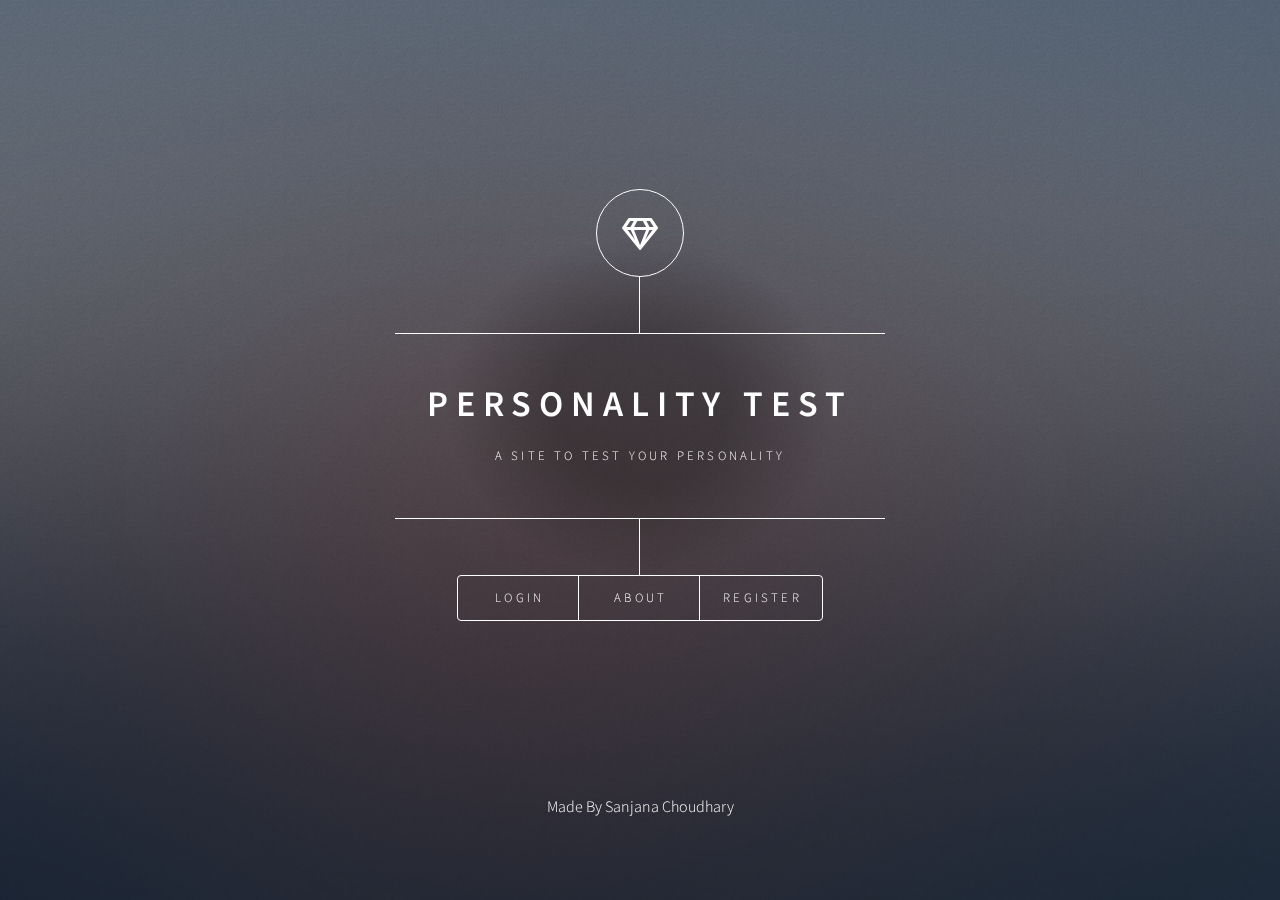
<file: index.html>
<!DOCTYPE HTML>
<html>
	<head>
		<title>True Personality Test</title>
		<meta charset="utf-8" />
		<meta name="viewport" content="width=device-width, initial-scale=1, user-scalable=no" />
		<link rel="stylesheet" href="assets/css/main.css" />
		<script src="script.js"></script>
		<noscript><link rel="stylesheet" href="assets/css/noscript.css" /></noscript>
	</head>
	<body class="is-preload">

		<!-- Wrapper -->
			<div id="wrapper">

				<!-- Header -->
					<header id="header">
						<div class="logo">
							<span class="icon fa-gem"></span>
						</div>
						<div class="content">
							<div class="inner">
								<h1>Personality Test</h1>
								<p>A site to test your personality <br />
								</p>
							</div>
						</div>
						<nav>
							<ul>
								<li><a href="#login">Login</a></li>
								<!--<li><a href="#questionnaire">Question</a></li>-->
								<li><a href="#about">About</a></li>
								<li><a href="#register">Register</a></li>
								<!--<li><a href="#elements">Elements</a></li>-->
							</ul>
						</nav>
					</header>

				<!-- Main -->
					<div id="main">

						<!-- Login Page -->
							<article id="login">
								<h2 class="major">Login</h2>
								<span class="image main"><img src="images/pic01.jpg" alt="" /></span>
								<section id="loginsection">
									<h2>Login</h2>
										<form id="loginForm">
											<label for="username">Username:</label>
											<input type="text" id="username" name="username" required>

											<label for="password">Password:</label>
											<input type="text" id="password" name="password">

											<button type="button" onclick="login()">Login</button>
										</form>
										<div id="loginError" class="error"></div>
									<div id="loginError" class="error"></div>
								</section>
							</article>
                            

                            <!-- ... (other HTML code) ... -->

                                    <article id="questionnaire" >
                                        <section id="questionnaire">
                                        <form method="" action="#" id="question_form" onsubmit="return user_input()">
                                            <fieldset>
                                              <legend id="questionTitle">QUESTION # <span id="questionNumber">1</span> 
                                              </legend>
                                              <p id="questionBody">
                                              <h2 id="questionText">When I make decisions:</h2>
                                              </p>
                                              <div id="optionsContainer">
                                                <!-- Options will be dynamically added here -->
                                              </div>
                                            </fieldset>
                                            <br>
                                            <br>
                                            <input type="submit" id="nextButton" value="Next" disabled />
                                            <!-- Submit fbutton form -->
                                            <input type="submit" id="submitButton" value="Submit" onclick="submitForm()" />
                                          </form>
										  <!-- Logout Button for Questionnaire Section -->
        										<button type="button" id="logoutButton" onclick="logout()">Logout</button>
                                          <!-- Buttons to jump to specific questions -->
                                          <div id="questionNavigation">
                                            <!-- Buttons will be dynamically added here -->
                                          </div>
                                          <footer>
                                            <p class="justify-content: container1"> © 2023 </p>
                                            <p> Sanjana Choudhary </p>
                                          </footer>
                                          <script>
                                            // Initialize question index
                                            var currentQuestion = 1;
                                            // Questions and answers data
                                            var questionsData = [{
                                              question: "When I make decisions:",
                                              options: ["a. I do it quickly and go with the first impressions.", "b. I think about it, consider the options and then decide.", "c. I listen to my feelings and consider how my decisions will affect others.", "d. I take it seriously and always try to make the right decision."]
                                            }, {
                                              question: "The best way for others to show me they care about me is to:",
                                              options: ["a. Do fun things with me.", "b. Give me space to be myself.", "c. Spend time with me doing whatever.", "d. Do what I want to do; not let me down or go back on their word."]
                                            }, {
                                              question: "When I’m with my friends, I like to provide:",
                                              options: ["a. The excitement; the fun; the jokes.", "b. Questions; answers; a logical way of looking at things.", "c. Concern for others; a lot of caring.", "d. The planning; a sense of security; a good standard."]
                                            }, {
                                              question: "I like to:",
                                              options: ["a. Act on a moment’s notice; do risky things.", "b. Provide answers or give thought to people’s questions.", "c. Help maintain a sense of harmony and togetherness.", "d. Be responsible, dependable, and helpful to others."]
                                            }, {
                                              question: "One thing I am really good at is:",
                                              options: ["a. Acting courageously.", "b. Thinking.", "c. Being sensitive.", "d. Organizing."]
                                            }, {
                                              question: "Friends who know me best would say that I am:",
                                              options: ["a. Competitive.", "b. Reserved, thoughtful.", "c. Emotional, friendly.", "d. Neat, prepared."]
                                            }, {
                                              question: "My basic approach to life is:",
                                              options: ["a. To take one day at a time and have fun.", "b. To figure out what life is all about.", "c. To help others and be happy and succeed.", "d. To plan for the future and make it as good as possible."]
                                            }, {
                                              question: "When I am feeling discouraged or “down in the dumps”:",
                                              options: ["a. I often become rude, mad, or sometimes even mean.", "b. I withdraw, don’t talk very much, and try to think my way out of the problem.", "c. I feel emotional, am sad, and usually like to talk it over with someone close to me.", "d. I try to figure out what’s causing the problem and fix it."]
                                            }, {
                                              question: "I feel good about myself when:",
                                              options: ["a. I can do things that are difficult.", "b. I can solve problems or figure things out.", "c. I can help other people.", "d. I am appreciated or rewarded for things I do."]
                                            }, {
                                              question: "Teachers at school who saw me when I wasn’t on my best behavior might describe me as:",
                                              options: ["a. Rowdy or a little wild.", "b. Arrogant.", "c. Talkative.", "d. Someone who wants things my way; dominant; worrying."]
                                            }, {
                                              question: "Teachers at school (who like me and in whose class I do pretty well) would probably describe me as:",
                                              options: ["a. Charming, a natural leader, clever, someone who is fun to have around.", "b. Thoughtful, someone who has good answers, someone who likes to figure out problems.", "c. Nice, friendly, someone who gets along with other students and is helpful to the teacher and others.", "d. Neat, organized, prepared, someone who does assignments and is a good student."]
                                            }, ];
                                            // Dynamically create options for the first question
                                            createOptions();
                                            // Function to create options dynamically
                                            function createOptions() {
                                              var optionsContainer = document.getElementById("optionsContainer");
                                              optionsContainer.innerHTML = ""; // Clear existing options
                                              var options = questionsData[currentQuestion - 1].options;
                                              options.forEach(function(option, index) {
                                                var optionElement = document.createElement("p");
                                                optionElement.innerHTML = `
                                                          
                                                                      <label class="questionFormat" for="question${currentQuestion + String.fromCharCode(97 + index)}">${option}</label>
                                                                      <select id="question${currentQuestion + String.fromCharCode(97 + index)}" class="question" onchange="updateOptions(this.id)">
                                                                          <option value="0"></option>
                                                                          <option value="1">1</option>
                                                                          <option value="2">2</option>
                                                                          <option value="3">3</option>
                                                                          <option value="4">4</option>
                                                                      </select>
                                                      `;
                                                optionsContainer.appendChild(optionElement);
                                              });
                                              // Update the "Next" button to be initially disabled
                                              var nextButton = document.getElementById('nextButton');
                                              nextButton.disabled = true;
                                              // Show/Hide buttons based on question number
                                              if (currentQuestion < questionsData.length) {
                                                nextButton.style.display = 'block';
                                                document.getElementById('submitButton').style.display = 'none';
                                              } else {
                                                nextButton.style.display = 'none';
                                                document.getElementById('submitButton').style.display = 'block';
                                              }
                                              updateQuestionTitle();
                                            }
                                            // Function to update question title dynamically
                                            function updateQuestionTitle() {
                                              document.getElementById("questionNumber").textContent = currentQuestion;
                                              document.getElementById("questionText").textContent = questionsData[currentQuestion - 1].question;
                                            }
                                            // Function to jump to a specific question
                                            function jumpToQuestion(questionNumber) {
                                              currentQuestion = questionNumber;
                                              createOptions();
                                            }
                                            // Function to update options based on user selection
                                            function updateOptions(changedSelect) {
                                              var selectedValue = changedSelect.value;
                                              // enable the options in all select buttons
                                              var allOptions = document.querySelectorAll('.question option');
                                              allOptions.forEach(function(option) {
                                                option.disabled = false;
                                              });
                                              // disable the option already selected
                                              var allSelects = document.getElementsByClassName("question");
                                              selectedNumbers = [];
                                              for (var i = 0; i < allSelects.length; i++) {
                                                if (allSelects[i] !== changedSelect) {
                                                  var selectedOption = allSelects[i].value;
                                                  selectedNumbers.push(selectedOption);
                                                }
                                              }
                                              for (var i = 0; i < allSelects.length; i++) {
                                                if (allSelects[i] !== changedSelect) {
                                                  var options = allSelects[i].options;
                                                  for (var j = 0; j < options.length; j++) {
                                                    if (selectedNumbers.includes(options[j].value)) {
                                                      options[j].disabled = true;
                                                    }
                                                  }
                                                }
                                              }
                                              checkOptions();
                                            }
                                            // Dynamically create buttons for question navigation
                                            createQuestionNavigationButtons();
                                            // Function to create question navigation buttons dynamically
                                            function createQuestionNavigationButtons() {
                                              var questionNavigation = document.getElementById("questionNavigation");
                                              questionNavigation.innerHTML = ""; // Clear existing buttons
                                              for (var i = 1; i <= questionsData.length; i++) {
                                                var button = document.createElement("button");
                                                button.textContent = "Question " + i;
                                                button.onclick = function() {
                                                  jumpToQuestion(parseInt(this.textContent.split(" ")[1]));
                                                };
                                                questionNavigation.appendChild(button);
                                              }
                                            }
                                            // Function to check options and enable/disable the Next button
                                            function checkOptions() {
                                              answers = checkVal();
                                              total = answers.reduce((sum, val) => sum + val, 0);
                                              var nextButton = document.getElementById('nextButton');
                                              if (total === 10 && allOptionsSelected()) {
                                                nextButton.disabled = false;
                                              } else {
                                                nextButton.disabled = true;
                                              }
                                            }
                                            // Function to check if all options for the current question are selected
                                            function allOptionsSelected() {
                                              var allSelects = document.getElementsByClassName("question");
                                              for (var i = 0; i < allSelects.length; i++) {
                                                if (allSelects[i].value === "0") {
                                                  return false;
                                                }
                                              }
                                              return true;
                                            }
                                            // Function to extract selected values from options
                                            function checkVal() {
                                              var answers = [];
                                              for (var i = 0; i < questionsData[currentQuestion - 1].options.length; i++) {
                                                var optionId = "question" + currentQuestion + String.fromCharCode(97 + i);
                                                var option = document.getElementById(optionId);
                                                answers.push(parseInt(option.value, 10));
                                              }
                                              return answers;
                                            }
                                            // Function to handle form submission
                                            function user_input() {
                                                  // Retrieve existing values from session storage
                                                  var my_dict = JSON.parse(sessionStorage.getItem('my_dict')) || {};
                                      
                                                  // Retrieve and store the answers for the current question
                                                  var answers = checkVal();
                                                  var questionKey = 'Q' + currentQuestion;
                                                  my_dict[questionKey] = answers;
                                                  sessionStorage.setItem('my_dict', JSON.stringify(my_dict));
                                      
                                                  // Check if it's the last question
                                                  if (currentQuestion < questionsData.length) {
                                                    currentQuestion++;
                                                    createOptions();
                                                  } else {
                                                    // Handle completion of all questions
                                                    console.log('All questions completed!');
                                                    // You can redirect to a final page or perform any other actions here
                                                  }
                                      
                                                  // Prevent form submission
                                                  return false;
                                      }
                                      
                                            // Function to handle form submission and display results
                                            function submitForm() {
                                        // Check if all questions are answered
                                        for (var i = 1; i <= questionsData.length; i++) {
                                          if (!areAllOptionsAnswered(i)) {
                                            alert('Please answer all questions before submitting.');
                                            return false;
                                          }
                                        }
                                      
                                        // Retrieve values from session storage (change from localStorage to sessionStorage)
                                        var my_dict = JSON.parse(sessionStorage.getItem('my_dict'));
                                      
                                        // Display results
                                        displayResults();
                                      
                                        // Prevent the default form submission
                                        return false;
                                      }
                                      
                                            // Function to check if all options for a specific question are selected
                                            function areAllOptionsAnswered(questionNumber) {
                                              var allSelects = document.querySelectorAll(`#optionsContainer select[id^="question${questionNumber}"]`);
                                              for (var i = 0; i < allSelects.length; i++) {
                                                if (allSelects[i].value === "0") {
                                                  return false;
                                                }
                                              }
                                              return true;
                                            }
                                            function displayResults() {
                                              console.log('Displaying results:', my_dict);
                                        // Retrieve values from session storage
                                        var my_dict = JSON.parse(sessionStorage.getItem('my_dict'));
                                      
                                        // You can use the retrieved data to display results or perform any other actions
                                        console.log('Results:', my_dict);
                                      
                                        // For example, you can redirect to a results page
                                        window.location.href = 'result_1.html';
                                      }
                                      
                             </script>
                           </section>
                           </article>
                            
                            
						<!-- About -->
							<article id="about">
								<h2 class="major">About</h2>
								<span class="image main"><img src="images/pic03.jpg" alt="" /></span>
								<p>Welcome to our website! This is a simple login and questionnaire application built with HTML, CSS, and JavaScript.</p>

										<h2>Features</h2>
										<ul>
											<li>Secure authentication with a randomly generated password</li>
											<li>User-friendly interface for login and questionnaire submission</li>
											<li>Error handling for unsuccessful login attempts</li>
                      <li>The question are shown in correct manner.</li>
										</ul>

										<h2>How it Works</h2>
										<p>
											Users can log in using a username and a randomly generated password. After a successful login, they can access a questionnaire form. If the login is unsuccessful, a meaningful error message is displayed.
										</p>
							</article>

						<!-- Contact -->
							<article id="register">
								<div class="container">
									<h2>Register</h2>
									<form id="registerForm">
										<label for="registerUsername">Username:</label>
										<input type="text" id="registerUsername" name="registerUsername" required>
							
										<label for="registerPassword">Password:</label>
										<input type="password" id="registerPassword" name="registerPassword" readonly>
										<button type="button" onclick="generateRandomPassword('registerPassword')">Generate Password</button>
							
										<button type="button" onclick="register()">Register</button>
									</form>
									<div id="registerError" class="error"></div>
							</article>

						
								</section>

							</article>

					</div>

				<!-- Footer -->
					<footer id="footer">
						<p >Made By Sanjana Choudhary</p>
					</footer>

			</div>

		<!-- BG -->
			<div id="bg"></div>

		<!-- Scripts -->
			<script src="assets/js/jquery.min.js"></script>
			<script src="assets/js/browser.min.js"></script>
			<script src="assets/js/breakpoints.min.js"></script>
			<script src="assets/js/util.js"></script>
			<script src="assets/js/main.js"></script>

	</body>
</html>
</file>
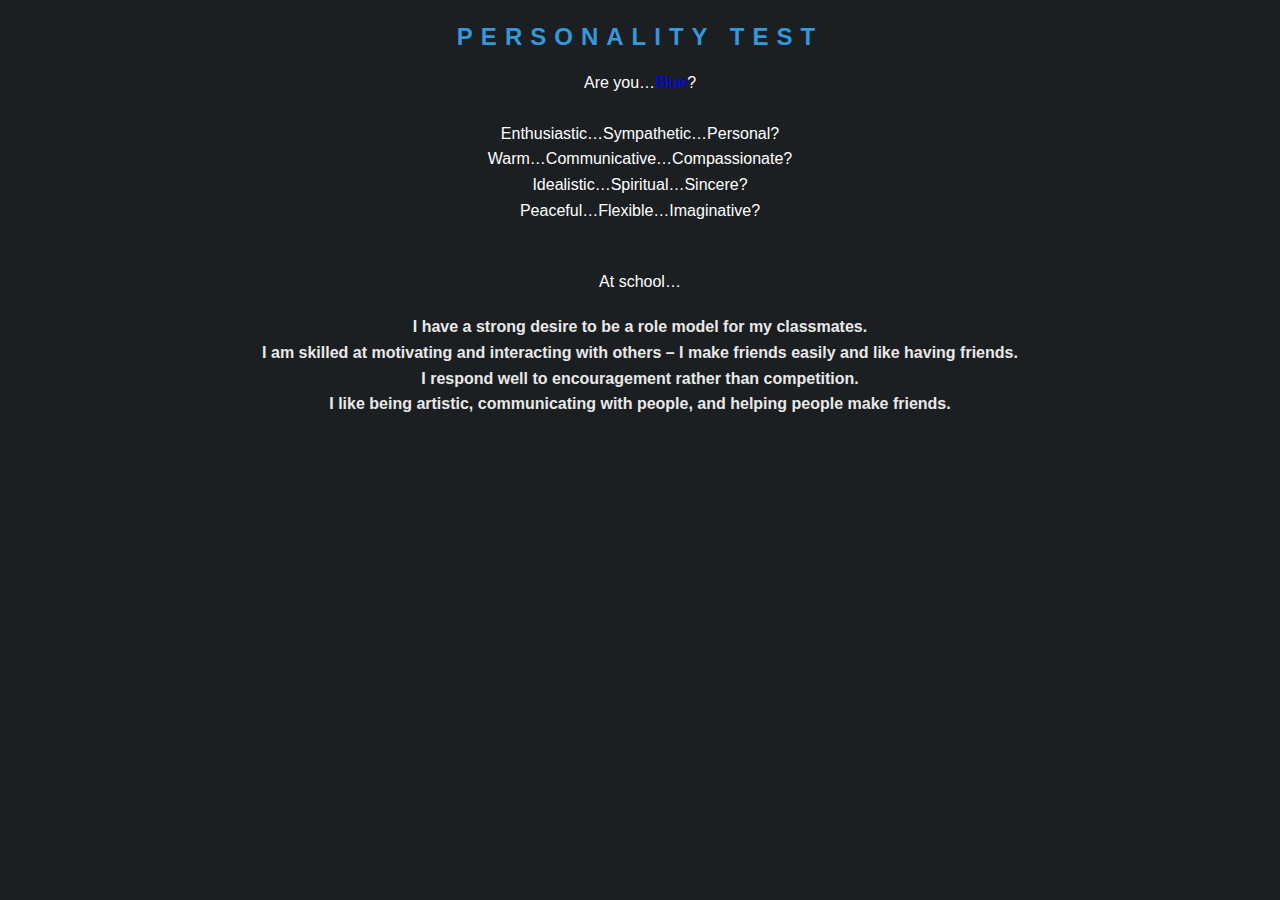
<file: Blue.html>
<!DOCTYPE html>
<html lang="en">
<head>
    <meta charset="UTF-8">
    <meta name="viewport" content="width=device-width, initial-scale=1, user-scalable=no" />
		<link rel="stylesheet" href="assets/css/main.css" />
		<noscript><link rel="stylesheet" href="assets/css/noscript.css" /></noscript>
    <title>Personality Test</title>
    <style>
        body {
            font-family: Arial, sans-serif;
            line-height: 1.6;
            margin: 20px;
            text-align: center; /* Center-align text */
        }

        h2 {
            color: #3498db;
        }

        p {
            margin-bottom: 20px;
        }

        .question {
            font-weight: bold;
            color: #e9e9e9;
        }
        /* Style for making text blue */
        .blue-text {
            color: blue;
        
        }
    </style>
</head>
<body>
    

    
    <h2>Personality Test</h2>

    <p>Are you…<span class="blue-text">Blue</span>?<br> <br>Enthusiastic…Sympathetic…Personal?<br> Warm…Communicative…Compassionate?<br> Idealistic…Spiritual…Sincere?<br> Peaceful…Flexible…Imaginative?<br><br></p>

    <p>At school…</p>

    <div class="question">I have a strong desire to be a role model for my classmates.</div>
    <div class="question">I am skilled at motivating and interacting with others – I make friends easily and like having friends.</div>
    <div class="question">I respond well to encouragement rather than competition.</div>
    <div class="question">I like being artistic, communicating with people, and helping people make friends.</div>


</body>
</html>
</file>
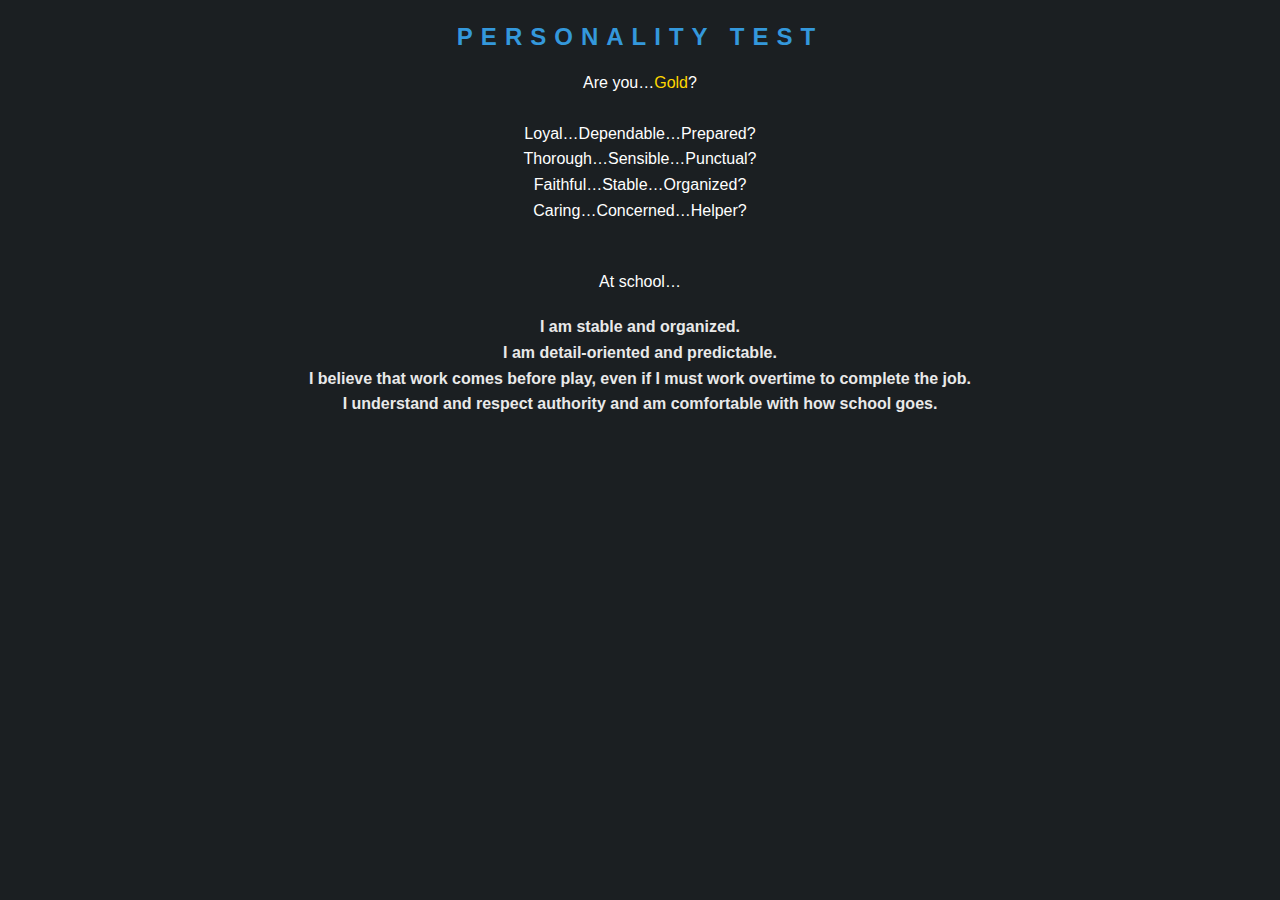
<file: Gold.html>
<!DOCTYPE html>
<html lang="en">
<head>
    <meta charset="UTF-8">
    <meta name="viewport" content="width=device-width, initial-scale=1, user-scalable=no" />
	<link rel="stylesheet" href="assets/css/main.css" />
	<noscript><link rel="stylesheet" href="assets/css/noscript.css" /></noscript>
    <title>Personality Test</title>
    <style>
        body {
            font-family: Arial, sans-serif;
            line-height: 1.6;
            margin: 20px;
            text-align: center; /* Center-align text */
           
            color: #fff; /* Set text color to white */
        }

        h2 {
            color: #3498db;
        }

        p {
            margin-bottom: 20px;
        }

        .question {
            font-weight: bold;
            color: #e9e9e9;
        }

        /* Style for making text blue */
        .gold-text {
            color: gold;
        }
    </style>
</head>
<body>
    
    <h2>Personality Test</h2>

    <p>Are you…<span class="gold-text">Gold</span>?<br> <br>Loyal…Dependable…Prepared?<br> Thorough…Sensible…Punctual?<br> Faithful…Stable…Organized?<br> Caring…Concerned…Helper?<br><br></p>

    <p>At school…</p>

    <div class="question">I am stable and organized.</div>
    <div class="question">I am detail-oriented and predictable.</div>
    <div class="question">I believe that work comes before play, even if I must work overtime to complete the job.</div>
    <div class="question">I understand and respect authority and am comfortable with how school goes.</div>

</body>
</html>
</file>
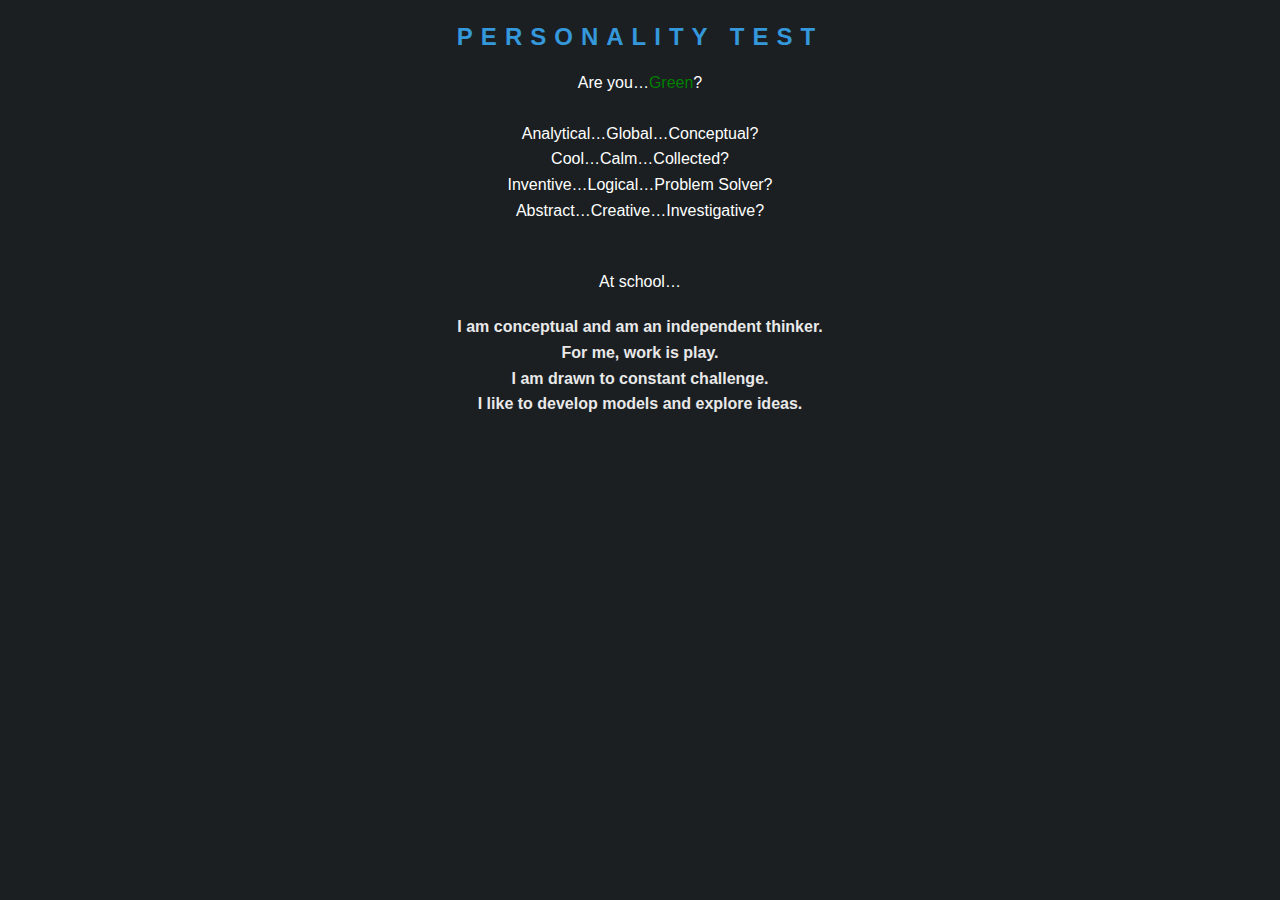
<file: Green.html>
<!DOCTYPE html>
<html lang="en">
<head>
    <meta charset="UTF-8">
    <meta name="viewport" content="width=device-width, initial-scale=1, user-scalable=no" />
	<link rel="stylesheet" href="assets/css/main.css" />
	<noscript><link rel="stylesheet" href="assets/css/noscript.css" /></noscript>
    <title>Personality Test</title>
    <style>
        body {
            font-family: Arial, sans-serif;
            line-height: 1.6;
            margin: 20px;
            text-align: center; /* Center-align text */
            color: #fff; /* Set text color to white */
        }

        h2 {
            color: #3498db;
        }

        p {
            margin-bottom: 20px;
        }

        .question {
            font-weight: bold;
            color: #e9e9e9;
        }

        /* Style for making text blue */
        .green-text {
            color: green;
        }
    </style>
</head>
<body>
    
    <h2>Personality Test</h2>

    <p>Are you…<span class="green-text">Green</span>?<br> <br>Analytical…Global…Conceptual?<br> Cool…Calm…Collected?<br> Inventive…Logical…Problem Solver?<br> Abstract…Creative…Investigative?<br><br></p>

    <p>At school…</p>

    <div class="question">I am conceptual and am an independent thinker.</div>
    <div class="question">For me, work is play.</div>
    <div class="question">I am drawn to constant challenge.</div>
    <div class="question">I like to develop models and explore ideas.</div>

</body>
</html>
</file>
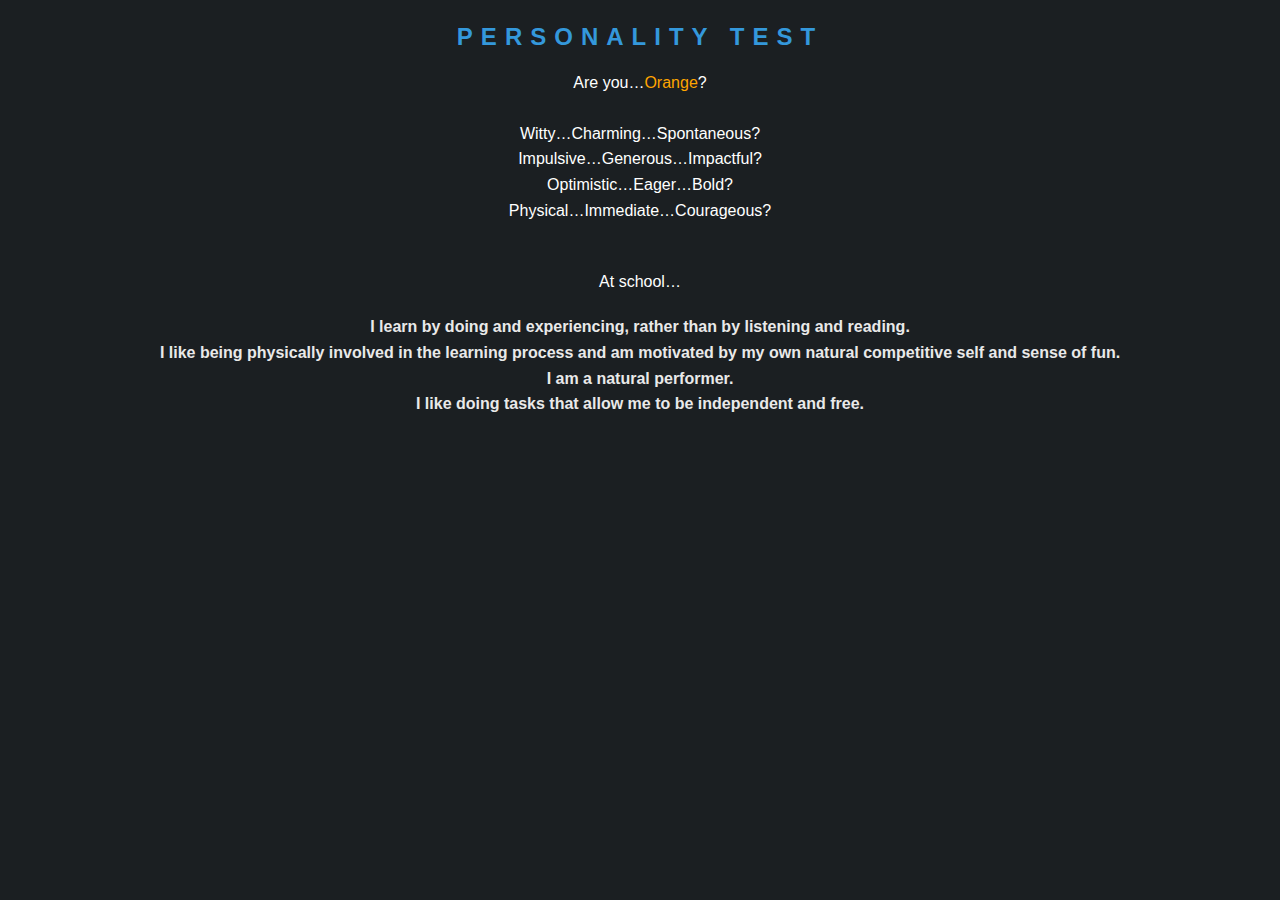
<file: Orange.html>
<!DOCTYPE html>
<html lang="en">
<head>
    <meta charset="UTF-8">
    <meta name="viewport" content="width=device-width, initial-scale=1, user-scalable=no" />
	<link rel="stylesheet" href="assets/css/main.css" />
	<noscript><link rel="stylesheet" href="assets/css/noscript.css" /></noscript>
    <title>Personality Test</title>
    <style>
        body {
            font-family: Arial, sans-serif;
            line-height: 1.6;
            margin: 20px;
            text-align: center; /* Center-align text */
            
            color: #fff; /* Set text color to white */
        }

        h2 {
            color: #3498db;
        }

        p {
            margin-bottom: 20px;
        }

        .question {
            font-weight: bold;
            color: #e9e9e9;
        }

        /* Style for making text blue */
        .orange-text {
            color: orange;
        }
    </style>
</head>
<body>
    
    <h2>Personality Test</h2>

    <p>Are you…<span class="orange-text">Orange</span>?<br> <br>Witty…Charming…Spontaneous?<br> Impulsive…Generous…Impactful?<br> Optimistic…Eager…Bold?<br> Physical…Immediate…Courageous?<br><br></p>

    <p>At school…</p>

    <div class="question">I learn by doing and experiencing, rather than by listening and reading.</div>
    <div class="question">I like being physically involved in the learning process and am motivated by my own natural competitive self and sense of fun.</div>
    <div class="question">I am a natural performer.</div>
    <div class="question">I like doing tasks that allow me to be independent and free.</div>

</body>
</html>
</file>
<file: assets/css/noscript.css>
/* BG */

	body.is-preload #bg:before {
		background-color: transparent;
	}

/* Header */

	body.is-preload #header {
		-moz-filter: none;
		-webkit-filter: none;
		-ms-filter: none;
		filter: none;
	}

		body.is-preload #header > * {
			opacity: 1;
		}

		body.is-preload #header .content .inner {
			max-height: none;
			padding: 3rem 2rem;
			opacity: 1;
		}

/* Main */

	#main article {
		opacity: 1;
		margin: 4rem 0 0 0;
	}
</file>
<file: assets/css/main.css>
@import url(fontawesome-all.min.css);
@import url("https://fonts.googleapis.com/css?family=Source+Sans+Pro:300italic,600italic,300,600");


html, body, div, span, applet, object,
iframe, h1, h2, h3, h4, h5, h6, p, blockquote,
pre, a, abbr, acronym, address, big, cite,
code, del, dfn, em, img, ins, kbd, q, s, samp,
small, strike, strong, sub, sup, tt, var, b,
u, i, center, dl, dt, dd, ol, ul, li, fieldset,
form, label, legend, table, caption, tbody,
tfoot, thead, tr, th, td, article, aside,
canvas, details, embed, figure, figcaption,
footer, header, hgroup, menu, nav, output, ruby,
section, summary, time, mark, audio, video {
	margin: 0;
	padding: 0;
	border: 0;
	font-size: 100%;
	font: inherit;
	vertical-align: baseline;}

article, aside, details, figcaption, figure,
footer, header, hgroup, menu, nav, section {
	display: block;}

body {
	line-height: 1;
}

ol, ul {
	list-style: none;
}

blockquote, q {
	quotes: none;
}

	blockquote:before, blockquote:after, q:before, q:after {
		content: '';
		content: none;
	}

table {
	border-collapse: collapse;
	border-spacing: 0;
}

body {
	-webkit-text-size-adjust: none;
}

mark {
	background-color: transparent;
	color: inherit;
}

input::-moz-focus-inner {
	border: 0;
	padding: 0;
}

input, select, textarea {
	-moz-appearance: none;
	-webkit-appearance: none;
	-ms-appearance: none;
	appearance: none;
}

/* Basic */

	@-ms-viewport {
		width: device-width;
	}

	@media screen and (max-width: 480px) {

		html, body {
			min-width: 320px;
		}

	}

	html {
		box-sizing: border-box;
	}

	*, *:before, *:after {
		box-sizing: inherit;
	}

	body {
		background: #1b1f22;
	}

		body.is-preload *, body.is-preload *:before, body.is-preload *:after {
			-moz-animation: none !important;
			-webkit-animation: none !important;
			-ms-animation: none !important;
			animation: none !important;
			-moz-transition: none !important;
			-webkit-transition: none !important;
			-ms-transition: none !important;
			transition: none !important;
		}

/* Type */

	html {
		font-size: 16pt;
	}

		@media screen and (max-width: 1680px) {

			html {
				font-size: 12pt;
			}

		}

		@media screen and (max-width: 736px) {

			html {
				font-size: 11pt;
			}

		}

		@media screen and (max-width: 360px) {

			html {
				font-size: 10pt;
			}

		}

	body, input, select, textarea {
		color: #ffffff;
		font-family: "Source Sans Pro", sans-serif;
		font-weight: 300;
		font-size: 1rem;
		line-height: 1.65;
	}

	a {
		-moz-transition: color 0.2s ease-in-out, background-color 0.2s ease-in-out, border-bottom-color 0.2s ease-in-out;
		-webkit-transition: color 0.2s ease-in-out, background-color 0.2s ease-in-out, border-bottom-color 0.2s ease-in-out;
		-ms-transition: color 0.2s ease-in-out, background-color 0.2s ease-in-out, border-bottom-color 0.2s ease-in-out;
		transition: color 0.2s ease-in-out, background-color 0.2s ease-in-out, border-bottom-color 0.2s ease-in-out;
		border-bottom: dotted 1px rgba(255, 255, 255, 0.5);
		text-decoration: none;
		color: inherit;
	}

		a:hover {
			border-bottom-color: transparent;
		}

	strong, b {
		color: #ffffff;
		font-weight: 600;
	}

	em, i {
		font-style: italic;
	}

	p {
		margin: 0 0 2rem 0;
	}

	h1, h2, h3, h4, h5, h6 {
		color: #ffffff;
		font-weight: 600;
		line-height: 1.5;
		margin: 0 0 1rem 0;
		text-transform: uppercase;
		letter-spacing: 0.2rem;
	}

		h1 a, h2 a, h3 a, h4 a, h5 a, h6 a {
			color: inherit;
			text-decoration: none;
		}

		h1.major, h2.major, h3.major, h4.major, h5.major, h6.major {
			border-bottom: solid 1px #ffffff;
			width: -moz-max-content;
			width: -webkit-max-content;
			width: -ms-max-content;
			width: max-content;
			padding-bottom: 0.5rem;
			margin: 0 0 2rem 0;
		}

	h1 {
		font-size: 2.25rem;
		line-height: 1.3;
		letter-spacing: 0.5rem;
	}

	h2 {
		font-size: 1.5rem;
		line-height: 1.4;
		letter-spacing: 0.5rem;
	}

	h3 {
		font-size: 1rem;
	}

	h4 {
		font-size: 0.8rem;
	}

	h5 {
		font-size: 0.7rem;
	}

	h6 {
		font-size: 0.6rem;
	}

	@media screen and (max-width: 736px) {

		h1 {
			font-size: 1.75rem;
			line-height: 1.4;
		}

		h2 {
			font-size: 1.25em;
			line-height: 1.5;
		}

	}

	sub {
		font-size: 0.8rem;
		position: relative;
		top: 0.5rem;
	}

	sup {
		font-size: 0.8rem;
		position: relative;
		top: -0.5rem;
	}

	blockquote {
		border-left: solid 4px #ffffff;
		font-style: italic;
		margin: 0 0 2rem 0;
		padding: 0.5rem 0 0.5rem 2rem;
	}

	code {
		background: rgba(255, 255, 255, 0.075);
		border-radius: 4px;
		font-family: "Courier New", monospace;
		font-size: 0.9rem;
		margin: 0 0.25rem;
		padding: 0.25rem 0.65rem;
	}

	pre {
		-webkit-overflow-scrolling: touch;
		font-family: "Courier New", monospace;
		font-size: 0.9rem;
		margin: 0 0 2rem 0;
	}

		pre code {
			display: block;
			line-height: 1.75;
			padding: 1rem 1.5rem;
			overflow-x: auto;
		}

	hr {
		border: 0;
		border-bottom: solid 1px #ffffff;
		margin: 2.75rem 0;
	}

	.align-left {
		text-align: left;
	}

	.align-center {
		text-align: center;
	}

	.align-right {
		text-align: right;
	}

/* Form */

	form {
		margin: 0 0 2rem 0;
	}

		form > :last-child {
			margin-bottom: 0;
		}

		form > .fields {
			display: -moz-flex;
			display: -webkit-flex;
			display: -ms-flex;
			display: flex;
			-moz-flex-wrap: wrap;
			-webkit-flex-wrap: wrap;
			-ms-flex-wrap: wrap;
			flex-wrap: wrap;
			width: calc(100% + 3rem);
			margin: -1.5rem 0 2rem -1.5rem;
		}

			form > .fields > .field {
				-moz-flex-grow: 0;
				-webkit-flex-grow: 0;
				-ms-flex-grow: 0;
				flex-grow: 0;
				-moz-flex-shrink: 0;
				-webkit-flex-shrink: 0;
				-ms-flex-shrink: 0;
				flex-shrink: 0;
				padding: 1.5rem 0 0 1.5rem;
				width: calc(100% - 1.5rem);
			}

				form > .fields > .field.half {
					width: calc(50% - 0.75rem);
				}

				form > .fields > .field.third {
					width: calc(100%/3 - 0.5rem);
				}

				form > .fields > .field.quarter {
					width: calc(25% - 0.375rem);
				}

		@media screen and (max-width: 480px) {

			form > .fields {
				width: calc(100% + 3rem);
				margin: -1.5rem 0 2rem -1.5rem;
			}

				form > .fields > .field {
					padding: 1.5rem 0 0 1.5rem;
					width: calc(100% - 1.5rem);
				}

					form > .fields > .field.half {
						width: calc(100% - 1.5rem);
					}

					form > .fields > .field.third {
						width: calc(100% - 1.5rem);
					}

					form > .fields > .field.quarter {
						width: calc(100% - 1.5rem);
					}

		}

	label {
		color: #ffffff;
		display: block;
		font-size: 0.8rem;
		font-weight: 300;
		letter-spacing: 0.2rem;
		line-height: 1.5;
		margin: 0 0 1rem 0;
		text-transform: uppercase;
	}

	input[type="text"],
	input[type="password"],
	input[type="email"],
	input[type="tel"],
	select,
	textarea {
		-moz-appearance: none;
		-webkit-appearance: none;
		-ms-appearance: none;
		appearance: none;
		-moz-transition: border-color 0.2s ease-in-out, box-shadow 0.2s ease-in-out, background-color 0.2s ease-in-out;
		-webkit-transition: border-color 0.2s ease-in-out, box-shadow 0.2s ease-in-out, background-color 0.2s ease-in-out;
		-ms-transition: border-color 0.2s ease-in-out, box-shadow 0.2s ease-in-out, background-color 0.2s ease-in-out;
		transition: border-color 0.2s ease-in-out, box-shadow 0.2s ease-in-out, background-color 0.2s ease-in-out;
		background-color: transparent;
		border-radius: 4px;
		border: solid 1px #ffffff;
		color: inherit;
		display: block;
		outline: 0;
		padding: 0 1rem;
		text-decoration: none;
		width: 100%;
	}

		input[type="text"]:invalid,
		input[type="password"]:invalid,
		input[type="email"]:invalid,
		input[type="tel"]:invalid,
		select:invalid,
		textarea:invalid {
			box-shadow: none;
		}

		input[type="text"]:focus,
		input[type="password"]:focus,
		input[type="email"]:focus,
		input[type="tel"]:focus,
		select:focus,
		textarea:focus {
			background: rgba(255, 255, 255, 0.075);
			border-color: #ffffff;
			box-shadow: 0 0 0 1px #ffffff;
		}

	select {
		background-image: url("data:image/svg+xml;charset=utf8,%3Csvg xmlns='http://www.w3.org/2000/svg' width='40' height='40' preserveAspectRatio='none' viewBox='0 0 40 40'%3E%3Cpath d='M9.4,12.3l10.4,10.4l10.4-10.4c0.2-0.2,0.5-0.4,0.9-0.4c0.3,0,0.6,0.1,0.9,0.4l3.3,3.3c0.2,0.2,0.4,0.5,0.4,0.9 c0,0.4-0.1,0.6-0.4,0.9L20.7,31.9c-0.2,0.2-0.5,0.4-0.9,0.4c-0.3,0-0.6-0.1-0.9-0.4L4.3,17.3c-0.2-0.2-0.4-0.5-0.4-0.9 c0-0.4,0.1-0.6,0.4-0.9l3.3-3.3c0.2-0.2,0.5-0.4,0.9-0.4S9.1,12.1,9.4,12.3z' fill='%23ffffff' /%3E%3C/svg%3E");
		background-size: 1.25rem;
		background-repeat: no-repeat;
		background-position: calc(100% - 1rem) center;
		height: 2.75rem;
		padding-right: 2.75rem;
		text-overflow: ellipsis;
	}

		select option {
			color: #ffffff;
			background: #1b1f22;
		}

		select:focus::-ms-value {
			background-color: transparent;
		}

		select::-ms-expand {
			display: none;
		}

	input[type="text"],
	input[type="password"],
	input[type="email"],
	select {
		height: 2.75rem;
	}

	textarea {
		padding: 0.75rem 1rem;
	}

	input[type="checkbox"],
	input[type="radio"] {
		-moz-appearance: none;
		-webkit-appearance: none;
		-ms-appearance: none;
		appearance: none;
		display: block;
		float: left;
		margin-right: -2rem;
		opacity: 0;
		width: 1rem;
		z-index: -1;
	}

		input[type="checkbox"] + label,
		input[type="radio"] + label {
			text-decoration: none;
			-moz-user-select: none;
			-webkit-user-select: none;
			-ms-user-select: none;
			user-select: none;
			color: #ffffff;
			cursor: pointer;
			display: inline-block;
			font-size: 0.8rem;
			font-weight: 300;
			margin: 0 0 0.5rem 0;
			padding-left: 2.65rem;
			padding-right: 0.75rem;
			position: relative;
		}

			input[type="checkbox"] + label:before,
			input[type="radio"] + label:before {
				-moz-osx-font-smoothing: grayscale;
				-webkit-font-smoothing: antialiased;
				display: inline-block;
				font-style: normal;
				font-variant: normal;
				text-rendering: auto;
				line-height: 1;
				text-transform: none !important;
				font-family: 'Font Awesome 5 Free';
				font-weight: 900;
			}

			input[type="checkbox"] + label:before,
			input[type="radio"] + label:before {
				-moz-transition: border-color 0.2s ease-in-out, box-shadow 0.2s ease-in-out, background-color 0.2s ease-in-out;
				-webkit-transition: border-color 0.2s ease-in-out, box-shadow 0.2s ease-in-out, background-color 0.2s ease-in-out;
				-ms-transition: border-color 0.2s ease-in-out, box-shadow 0.2s ease-in-out, background-color 0.2s ease-in-out;
				transition: border-color 0.2s ease-in-out, box-shadow 0.2s ease-in-out, background-color 0.2s ease-in-out;
				border-radius: 4px;
				border: solid 1px #ffffff;
				content: '';
				display: inline-block;
				height: 1.65rem;
				left: 0;
				line-height: 1.65rem;
				position: absolute;
				text-align: center;
				top: -0.15rem;
				width: 1.65rem;
			}

		input[type="checkbox"]:checked + label:before,
		input[type="radio"]:checked + label:before {
			background: #ffffff !important;
			border-color: #ffffff !important;
			color: #1b1f22;
			content: '\f00c';
		}

		input[type="checkbox"]:focus + label:before,
		input[type="radio"]:focus + label:before {
			background: rgba(255, 255, 255, 0.075);
			border-color: #ffffff;
			box-shadow: 0 0 0 1px #ffffff;
		}

	input[type="checkbox"] + label:before {
		border-radius: 4px;
	}

	input[type="radio"] + label:before {
		border-radius: 100%;
	}

	::-webkit-input-placeholder {
		color: rgba(255, 255, 255, 0.5) !important;
		opacity: 1.0;
	}

	:-moz-placeholder {
		color: rgba(255, 255, 255, 0.5) !important;
		opacity: 1.0;
	}

	::-moz-placeholder {
		color: rgba(255, 255, 255, 0.5) !important;
		opacity: 1.0;
	}

	:-ms-input-placeholder {
		color: rgba(255, 255, 255, 0.5) !important;
		opacity: 1.0;
	}

	.formerize-placeholder {
		color: rgba(255, 255, 255, 0.5) !important;
		opacity: 1.0;
	}

/* Box */

	.box {
		border-radius: 4px;
		border: solid 1px #ffffff;
		margin-bottom: 2rem;
		padding: 1.5em;
	}

		.box > :last-child,
		.box > :last-child > :last-child,
		.box > :last-child > :last-child > :last-child {
			margin-bottom: 0;
		}

		.box.alt {
			border: 0;
			border-radius: 0;
			padding: 0;
		}

/* Icon */

	.icon {
		text-decoration: none;
		border-bottom: none;
		position: relative;
	}

		.icon:before {
			-moz-osx-font-smoothing: grayscale;
			-webkit-font-smoothing: antialiased;
			display: inline-block;
			font-style: normal;
			font-variant: normal;
			text-rendering: auto;
			line-height: 1;
			text-transform: none !important;
			font-family: 'Font Awesome 5 Free';
			font-weight: 400;
		}

		.icon > .label {
			display: none;
		}

		.icon:before {
			line-height: inherit;
		}

		.icon.solid:before {
			font-weight: 900;
		}

		.icon.brands:before {
			font-family: 'Font Awesome 5 Brands';
		}

/* Image */

	.image {
		border-radius: 4px;
		border: 0;
		display: inline-block;
		position: relative;
	}

		.image:before {
			pointer-events: none;
			background-image: url("../../images/overlay.png");
			background-color: rgba(19, 21, 25, 0.5);
			border-radius: 4px;
			content: '';
			display: block;
			height: 100%;
			left: 0;
			opacity: 0.5;
			position: absolute;
			top: 0;
			width: 100%;
		}

		.image img {
			border-radius: 4px;
			display: block;
		}

		.image.left, .image.right {
			max-width: 40%;
		}

			.image.left img, .image.right img {
				width: 100%;
			}

		.image.left {
			float: left;
			padding: 0 1.5em 1em 0;
			top: 0.25em;
		}

		.image.right {
			float: right;
			padding: 0 0 1em 1.5em;
			top: 0.25em;
		}

		.image.fit {
			display: block;
			margin: 0 0 2rem 0;
			width: 100%;
		}

			.image.fit img {
				width: 100%;
			}

		.image.main {
			display: block;
			margin: 2.5rem 0;
			width: 100%;
		}

			.image.main img {
				width: 100%;
			}

		@media screen and (max-width: 736px) {

			.image.main {
				margin: 2rem 0;
			}

		}

		@media screen and (max-width: 480px) {

			.image.main {
				margin: 1.5rem 0;
			}

		}

/* List */

	ol {
		list-style: decimal;
		margin: 0 0 2rem 0;
		padding-left: 1.25em;
	}

		ol li {
			padding-left: 0.25em;
		}

	ul {
		list-style: disc;
		margin: 0 0 2rem 0;
		padding-left: 1em;
	}

		ul li {
			padding-left: 0.5em;
		}

		ul.alt {
			list-style: none;
			padding-left: 0;
		}

			ul.alt li {
				border-top: solid 1px #ffffff;
				padding: 0.5em 0;
			}

				ul.alt li:first-child {
					border-top: 0;
					padding-top: 0;
				}

	dl {
		margin: 0 0 2rem 0;
	}

		dl dt {
			display: block;
			font-weight: 600;
			margin: 0 0 1rem 0;
		}

		dl dd {
			margin-left: 2rem;
		}

/* Actions */

	ul.actions {
		display: -moz-flex;
		display: -webkit-flex;
		display: -ms-flex;
		display: flex;
		cursor: default;
		list-style: none;
		margin-left: -1rem;
		padding-left: 0;
	}

		ul.actions li {
			padding: 0 0 0 1rem;
			vertical-align: middle;
		}

		ul.actions.special {
			-moz-justify-content: center;
			-webkit-justify-content: center;
			-ms-justify-content: center;
			justify-content: center;
			width: 100%;
			margin-left: 0;
		}

			ul.actions.special li:first-child {
				padding-left: 0;
			}

		ul.actions.stacked {
			-moz-flex-direction: column;
			-webkit-flex-direction: column;
			-ms-flex-direction: column;
			flex-direction: column;
			margin-left: 0;
		}

			ul.actions.stacked li {
				padding: 1.3rem 0 0 0;
			}

				ul.actions.stacked li:first-child {
					padding-top: 0;
				}

		ul.actions.fit {
			width: calc(100% + 1rem);
		}

			ul.actions.fit li {
				-moz-flex-grow: 1;
				-webkit-flex-grow: 1;
				-ms-flex-grow: 1;
				flex-grow: 1;
				-moz-flex-shrink: 1;
				-webkit-flex-shrink: 1;
				-ms-flex-shrink: 1;
				flex-shrink: 1;
				width: 100%;
			}

				ul.actions.fit li > * {
					width: 100%;
				}

			ul.actions.fit.stacked {
				width: 100%;
			}

		@media screen and (max-width: 480px) {

			ul.actions:not(.fixed) {
				-moz-flex-direction: column;
				-webkit-flex-direction: column;
				-ms-flex-direction: column;
				flex-direction: column;
				margin-left: 0;
				width: 100% !important;
			}

				ul.actions:not(.fixed) li {
					-moz-flex-grow: 1;
					-webkit-flex-grow: 1;
					-ms-flex-grow: 1;
					flex-grow: 1;
					-moz-flex-shrink: 1;
					-webkit-flex-shrink: 1;
					-ms-flex-shrink: 1;
					flex-shrink: 1;
					padding: 1rem 0 0 0;
					text-align: center;
					width: 100%;
				}

					ul.actions:not(.fixed) li > * {
						width: 100%;
					}

					ul.actions:not(.fixed) li:first-child {
						padding-top: 0;
					}

					ul.actions:not(.fixed) li input[type="submit"],
					ul.actions:not(.fixed) li input[type="reset"],
					ul.actions:not(.fixed) li input[type="button"],
					ul.actions:not(.fixed) li button,
					ul.actions:not(.fixed) li .button {
						width: 100%;
					}

						ul.actions:not(.fixed) li input[type="submit"].icon:before,
						ul.actions:not(.fixed) li input[type="reset"].icon:before,
						ul.actions:not(.fixed) li input[type="button"].icon:before,
						ul.actions:not(.fixed) li button.icon:before,
						ul.actions:not(.fixed) li .button.icon:before {
							margin-left: -0.5em;
						}

		}

/* Icons */

	ul.icons {
		cursor: default;
		list-style: none;
		padding-left: 0;
	}

		ul.icons li {
			display: inline-block;
			padding: 0 0.75em 0 0;
		}

			ul.icons li:last-child {
				padding-right: 0;
			}

			ul.icons li a {
				border-radius: 100%;
				box-shadow: inset 0 0 0 1px #ffffff;
				display: inline-block;
				height: 2.25rem;
				line-height: 2.25rem;
				text-align: center;
				width: 2.25rem;
			}

				ul.icons li a:hover {
					background-color: rgba(255, 255, 255, 0.075);
				}

				ul.icons li a:active {
					background-color: rgba(255, 255, 255, 0.175);
				}

/* Table */

	.table-wrapper {
		-webkit-overflow-scrolling: touch;
		overflow-x: auto;
	}

	table {
		margin: 0 0 2rem 0;
		width: 100%;
	}

		table tbody tr {
			border: solid 1px #ffffff;
			border-left: 0;
			border-right: 0;
		}

			table tbody tr:nth-child(2n + 1) {
				background-color: rgba(255, 255, 255, 0.075);
			}

		table td {
			padding: 0.75em 0.75em;
		}

		table th {
			color: #ffffff;
			font-size: 0.9em;
			font-weight: 600;
			padding: 0 0.75em 0.75em 0.75em;
			text-align: left;
		}

		table thead {
			border-bottom: solid 2px #ffffff;
		}

		table tfoot {
			border-top: solid 2px #ffffff;
		}

		table.alt {
			border-collapse: separate;
		}

			table.alt tbody tr td {
				border: solid 1px #ffffff;
				border-left-width: 0;
				border-top-width: 0;
			}

				table.alt tbody tr td:first-child {
					border-left-width: 1px;
				}

			table.alt tbody tr:first-child td {
				border-top-width: 1px;
			}

			table.alt thead {
				border-bottom: 0;
			}

			table.alt tfoot {
				border-top: 0;
			}

/* Button */

	input[type="submit"],
	input[type="reset"],
	input[type="button"],
	button,
	.button {
		-moz-appearance: none;
		-webkit-appearance: none;
		-ms-appearance: none;
		appearance: none;
		-moz-transition: background-color 0.2s ease-in-out, color 0.2s ease-in-out;
		-webkit-transition: background-color 0.2s ease-in-out, color 0.2s ease-in-out;
		-ms-transition: background-color 0.2s ease-in-out, color 0.2s ease-in-out;
		transition: background-color 0.2s ease-in-out, color 0.2s ease-in-out;
		background-color: transparent;
		border-radius: 4px;
		border: 0;
		box-shadow: inset 0 0 0 1px #ffffff;
		color: #ffffff !important;
		cursor: pointer;
		display: inline-block;
		font-size: 0.8rem;
		font-weight: 300;
		height: 2.75rem;
		letter-spacing: 0.2rem;
		line-height: 2.75rem;
		outline: 0;
		padding: 0 1.25rem 0 1.35rem;
		text-align: center;
		text-decoration: none;
		text-transform: uppercase;
		white-space: nowrap;
	}

		input[type="submit"]:hover,
		input[type="reset"]:hover,
		input[type="button"]:hover,
		button:hover,
		.button:hover {
			background-color: rgba(255, 255, 255, 0.075);
		}

		input[type="submit"]:active,
		input[type="reset"]:active,
		input[type="button"]:active,
		button:active,
		.button:active {
			background-color: rgba(255, 255, 255, 0.175);
		}

		input[type="submit"].icon:before,
		input[type="reset"].icon:before,
		input[type="button"].icon:before,
		button.icon:before,
		.button.icon:before {
			margin-right: 0.5em;
		}

		input[type="submit"].fit,
		input[type="reset"].fit,
		input[type="button"].fit,
		button.fit,
		.button.fit {
			width: 100%;
		}

		input[type="submit"].small,
		input[type="reset"].small,
		input[type="button"].small,
		button.small,
		.button.small {
			font-size: 0.6rem;
			height: 2.0625rem;
			line-height: 2.0625rem;
		}

		input[type="submit"].primary,
		input[type="reset"].primary,
		input[type="button"].primary,
		button.primary,
		.button.primary {
			background-color: #ffffff;
			color: #1b1f22 !important;
			font-weight: 600;
		}

		input[type="submit"].disabled, input[type="submit"]:disabled,
		input[type="reset"].disabled,
		input[type="reset"]:disabled,
		input[type="button"].disabled,
		input[type="button"]:disabled,
		button.disabled,
		button:disabled,
		.button.disabled,
		.button:disabled {
			pointer-events: none;
			cursor: default;
			opacity: 0.25;
		}

	input[type="submit"],
	input[type="reset"],
	input[type="button"],
	button {
		line-height: calc(2.75rem - 2px);
	}

/* BG */

	#bg {
		-moz-transform: scale(1.0);
		-webkit-transform: scale(1.0);
		-ms-transform: scale(1.0);
		transform: scale(1.0);
		-webkit-backface-visibility: hidden;
		position: fixed;
		top: 0;
		left: 0;
		width: 100%;
		height: 100vh;
		z-index: 1;
	}

		#bg:before, #bg:after {
			content: '';
			display: block;
			position: absolute;
			top: 0;
			left: 0;
			width: 100%;
			height: 100%;
		}

		#bg:before {
			-moz-transition: background-color 2.5s ease-in-out;
			-webkit-transition: background-color 2.5s ease-in-out;
			-ms-transition: background-color 2.5s ease-in-out;
			transition: background-color 2.5s ease-in-out;
			-moz-transition-delay: 0.75s;
			-webkit-transition-delay: 0.75s;
			-ms-transition-delay: 0.75s;
			transition-delay: 0.75s;
			background-image: linear-gradient(to top, rgba(19, 21, 25, 0.5), rgba(19, 21, 25, 0.5)), url("../../images/overlay.png");
			background-size: auto,
 256px 256px;
			background-position: center,
 center;
			background-repeat: no-repeat,
 repeat;
			z-index: 2;
		}

		#bg:after {
			-moz-transform: scale(1.125);
			-webkit-transform: scale(1.125);
			-ms-transform: scale(1.125);
			transform: scale(1.125);
			-moz-transition: -moz-transform 0.325s ease-in-out, -moz-filter 0.325s ease-in-out;
			-webkit-transition: -webkit-transform 0.325s ease-in-out, -webkit-filter 0.325s ease-in-out;
			-ms-transition: -ms-transform 0.325s ease-in-out, -ms-filter 0.325s ease-in-out;
			transition: transform 0.325s ease-in-out, filter 0.325s ease-in-out;
			background-image: url("../../images/bg.jpg");
			background-position: center;
			background-size: cover;
			background-repeat: no-repeat;
			z-index: 1;
		}

		body.is-article-visible #bg:after {
			-moz-transform: scale(1.0825);
			-webkit-transform: scale(1.0825);
			-ms-transform: scale(1.0825);
			transform: scale(1.0825);
			-moz-filter: blur(0.2rem);
			-webkit-filter: blur(0.2rem);
			-ms-filter: blur(0.2rem);
			filter: blur(0.2rem);
		}

		body.is-preload #bg:before {
			background-color: #000000;
		}

/* Wrapper */

	#wrapper {
		display: -moz-flex;
		display: -webkit-flex;
		display: -ms-flex;
		display: flex;
		-moz-flex-direction: column;
		-webkit-flex-direction: column;
		-ms-flex-direction: column;
		flex-direction: column;
		-moz-align-items: center;
		-webkit-align-items: center;
		-ms-align-items: center;
		align-items: center;
		-moz-justify-content: space-between;
		-webkit-justify-content: space-between;
		-ms-justify-content: space-between;
		justify-content: space-between;
		position: relative;
		min-height: 100vh;
		width: 100%;
		padding: 4rem 2rem;
		z-index: 3;
	}

		#wrapper:before {
			content: '';
			display: block;
		}

		@media screen and (max-width: 1680px) {

			#wrapper {
				padding: 3rem 2rem;
			}

		}

		@media screen and (max-width: 736px) {

			#wrapper {
				padding: 2rem 1rem;
			}

		}

		@media screen and (max-width: 480px) {

			#wrapper {
				padding: 1rem;
			}

		}

/* Header */

	#header {
		display: -moz-flex;
		display: -webkit-flex;
		display: -ms-flex;
		display: flex;
		-moz-flex-direction: column;
		-webkit-flex-direction: column;
		-ms-flex-direction: column;
		flex-direction: column;
		-moz-align-items: center;
		-webkit-align-items: center;
		-ms-align-items: center;
		align-items: center;
		-moz-transition: -moz-transform 0.325s ease-in-out, -moz-filter 0.325s ease-in-out, opacity 0.325s ease-in-out;
		-webkit-transition: -webkit-transform 0.325s ease-in-out, -webkit-filter 0.325s ease-in-out, opacity 0.325s ease-in-out;
		-ms-transition: -ms-transform 0.325s ease-in-out, -ms-filter 0.325s ease-in-out, opacity 0.325s ease-in-out;
		transition: transform 0.325s ease-in-out, filter 0.325s ease-in-out, opacity 0.325s ease-in-out;
		background-image: -moz-radial-gradient(rgba(0, 0, 0, 0.25) 25%, rgba(0, 0, 0, 0) 55%);
		background-image: -webkit-radial-gradient(rgba(0, 0, 0, 0.25) 25%, rgba(0, 0, 0, 0) 55%);
		background-image: -ms-radial-gradient(rgba(0, 0, 0, 0.25) 25%, rgba(0, 0, 0, 0) 55%);
		background-image: radial-gradient(rgba(0, 0, 0, 0.25) 25%, rgba(0, 0, 0, 0) 55%);
		max-width: 100%;
		text-align: center;
	}

		#header > * {
			-moz-transition: opacity 0.325s ease-in-out;
			-webkit-transition: opacity 0.325s ease-in-out;
			-ms-transition: opacity 0.325s ease-in-out;
			transition: opacity 0.325s ease-in-out;
			position: relative;
			margin-top: 3.5rem;
		}

			#header > *:before {
				content: '';
				display: block;
				position: absolute;
				top: calc(-3.5rem - 1px);
				left: calc(50% - 1px);
				width: 1px;
				height: calc(3.5rem + 1px);
				background: #ffffff;
			}

		#header > :first-child {
			margin-top: 0;
		}

			#header > :first-child:before {
				display: none;
			}

		#header .logo {
			width: 5.5rem;
			height: 5.5rem;
			line-height: 5.5rem;
			border: solid 1px #ffffff;
			border-radius: 100%;
		}

			#header .logo .icon:before {
				font-size: 2rem;
			}

		#header .content {
			border-style: solid;
			border-color: #ffffff;
			border-top-width: 1px;
			border-bottom-width: 1px;
			max-width: 100%;
		}

			#header .content .inner {
				-moz-transition: max-height 0.75s ease, padding 0.75s ease, opacity 0.325s ease-in-out;
				-webkit-transition: max-height 0.75s ease, padding 0.75s ease, opacity 0.325s ease-in-out;
				-ms-transition: max-height 0.75s ease, padding 0.75s ease, opacity 0.325s ease-in-out;
				transition: max-height 0.75s ease, padding 0.75s ease, opacity 0.325s ease-in-out;
				-moz-transition-delay: 0.25s;
				-webkit-transition-delay: 0.25s;
				-ms-transition-delay: 0.25s;
				transition-delay: 0.25s;
				padding: 3rem 2rem;
				max-height: 40rem;
				overflow: hidden;
			}

				#header .content .inner > :last-child {
					margin-bottom: 0;
				}

			#header .content p {
				text-transform: uppercase;
				letter-spacing: 0.2rem;
				font-size: 0.8rem;
				line-height: 2;
			}

		#header nav ul {
			display: -moz-flex;
			display: -webkit-flex;
			display: -ms-flex;
			display: flex;
			margin-bottom: 0;
			list-style: none;
			padding-left: 0;
			border: solid 1px #ffffff;
			border-radius: 4px;
		}

			#header nav ul li {
				padding-left: 0;
				border-left: solid 1px #ffffff;
			}

				#header nav ul li:first-child {
					border-left: 0;
				}

				#header nav ul li a {
					display: block;
					min-width: 7.5rem;
					height: 2.75rem;
					line-height: 2.75rem;
					padding: 0 1.25rem 0 1.45rem;
					text-transform: uppercase;
					letter-spacing: 0.2rem;
					font-size: 0.8rem;
					border-bottom: 0;
				}

					#header nav ul li a:hover {
						background-color: rgba(255, 255, 255, 0.075);
					}

					#header nav ul li a:active {
						background-color: rgba(255, 255, 255, 0.175);
					}

		#header nav.use-middle:after {
			content: '';
			display: block;
			position: absolute;
			top: 0;
			left: calc(50% - 1px);
			width: 1px;
			height: 100%;
			background: #ffffff;
		}

		#header nav.use-middle ul li.is-middle {
			border-left: 0;
		}

		body.is-article-visible #header {
			-moz-transform: scale(0.95);
			-webkit-transform: scale(0.95);
			-ms-transform: scale(0.95);
			transform: scale(0.95);
			-moz-filter: blur(0.1rem);
			-webkit-filter: blur(0.1rem);
			-ms-filter: blur(0.1rem);
			filter: blur(0.1rem);
			opacity: 0;
		}

		body.is-preload #header {
			-moz-filter: blur(0.125rem);
			-webkit-filter: blur(0.125rem);
			-ms-filter: blur(0.125rem);
			filter: blur(0.125rem);
		}

			body.is-preload #header > * {
				opacity: 0;
			}

			body.is-preload #header .content .inner {
				max-height: 0;
				padding-top: 0;
				padding-bottom: 0;
				opacity: 0;
			}

		@media screen and (max-width: 980px) {

			#header .content p br {
				display: none;
			}

		}

		@media screen and (max-width: 736px) {

			#header > * {
				margin-top: 2rem;
			}

				#header > *:before {
					top: calc(-2rem - 1px);
					height: calc(2rem + 1px);
				}

			#header .logo {
				width: 4.75rem;
				height: 4.75rem;
				line-height: 4.75rem;
			}

				#header .logo .icon:before {
					font-size: 1.75rem;
				}

			#header .content .inner {
				padding: 2.5rem 1rem;
			}

			#header .content p {
				line-height: 1.875;
			}

		}

		@media screen and (max-width: 480px) {

			#header {
				padding: 1.5rem 0;
			}

				#header .content .inner {
					padding: 2.5rem 0;
				}

				#header nav ul {
					-moz-flex-direction: column;
					-webkit-flex-direction: column;
					-ms-flex-direction: column;
					flex-direction: column;
					min-width: 10rem;
					max-width: 100%;
				}

					#header nav ul li {
						border-left: 0;
						border-top: solid 1px #ffffff;
					}

						#header nav ul li:first-child {
							border-top: 0;
						}

						#header nav ul li a {
							height: 3rem;
							line-height: 3rem;
							min-width: 0;
							width: 100%;
						}

				#header nav.use-middle:after {
					display: none;
				}

		}

/* Main */

	#main {
		-moz-flex-grow: 1;
		-webkit-flex-grow: 1;
		-ms-flex-grow: 1;
		flex-grow: 1;
		-moz-flex-shrink: 1;
		-webkit-flex-shrink: 1;
		-ms-flex-shrink: 1;
		flex-shrink: 1;
		display: -moz-flex;
		display: -webkit-flex;
		display: -ms-flex;
		display: flex;
		-moz-align-items: center;
		-webkit-align-items: center;
		-ms-align-items: center;
		align-items: center;
		-moz-justify-content: center;
		-webkit-justify-content: center;
		-ms-justify-content: center;
		justify-content: center;
		-moz-flex-direction: column;
		-webkit-flex-direction: column;
		-ms-flex-direction: column;
		flex-direction: column;
		position: relative;
		max-width: 100%;
		z-index: 3;
	}

		#main article {
			-moz-transform: translateY(0.25rem);
			-webkit-transform: translateY(0.25rem);
			-ms-transform: translateY(0.25rem);
			transform: translateY(0.25rem);
			-moz-transition: opacity 0.325s ease-in-out, -moz-transform 0.325s ease-in-out;
			-webkit-transition: opacity 0.325s ease-in-out, -webkit-transform 0.325s ease-in-out;
			-ms-transition: opacity 0.325s ease-in-out, -ms-transform 0.325s ease-in-out;
			transition: opacity 0.325s ease-in-out, transform 0.325s ease-in-out;
			padding: 4.5rem 2.5rem 1.5rem 2.5rem ;
			position: relative;
			width: 40rem;
			max-width: 100%;
			background-color: rgba(27, 31, 34, 0.85);
			border-radius: 4px;
			opacity: 0;
		}

			#main article.active {
				-moz-transform: translateY(0);
				-webkit-transform: translateY(0);
				-ms-transform: translateY(0);
				transform: translateY(0);
				opacity: 1;
			}

			#main article .close {
				display: block;
				position: absolute;
				top: 0;
				right: 0;
				width: 4rem;
				height: 4rem;
				cursor: pointer;
				text-indent: 4rem;
				overflow: hidden;
				white-space: nowrap;
			}

				#main article .close:before {
					-moz-transition: background-color 0.2s ease-in-out;
					-webkit-transition: background-color 0.2s ease-in-out;
					-ms-transition: background-color 0.2s ease-in-out;
					transition: background-color 0.2s ease-in-out;
					content: '';
					display: block;
					position: absolute;
					top: 0.75rem;
					left: 0.75rem;
					width: 2.5rem;
					height: 2.5rem;
					border-radius: 100%;
					background-position: center;
					background-image: url("data:image/svg+xml;charset=utf8,%3Csvg xmlns='http://www.w3.org/2000/svg' xmlns:xlink='http://www.w3.org/1999/xlink' width='20px' height='20px' viewBox='0 0 20 20' zoomAndPan='disable'%3E%3Cstyle%3Eline %7B stroke: %23ffffff%3B stroke-width: 1%3B %7D%3C/style%3E%3Cline x1='2' y1='2' x2='18' y2='18' /%3E%3Cline x1='18' y1='2' x2='2' y2='18' /%3E%3C/svg%3E");
					background-size: 20px 20px;
					background-repeat: no-repeat;
				}

				#main article .close:hover:before {
					background-color: rgba(255, 255, 255, 0.075);
				}

				#main article .close:active:before {
					background-color: rgba(255, 255, 255, 0.175);
				}

		@media screen and (max-width: 736px) {

			#main article {
				padding: 3.5rem 2rem 0.5rem 2rem ;
			}

				#main article .close:before {
					top: 0.875rem;
					left: 0.875rem;
					width: 2.25rem;
					height: 2.25rem;
					background-size: 14px 14px;
				}

		}

		@media screen and (max-width: 480px) {

			#main article {
				padding: 3rem 1.5rem 0.5rem 1.5rem ;
			}

		}

/* Footer */

	#footer {
		-moz-transition: -moz-transform 0.325s ease-in-out, -moz-filter 0.325s ease-in-out, opacity 0.325s ease-in-out;
		-webkit-transition: -webkit-transform 0.325s ease-in-out, -webkit-filter 0.325s ease-in-out, opacity 0.325s ease-in-out;
		-ms-transition: -ms-transform 0.325s ease-in-out, -ms-filter 0.325s ease-in-out, opacity 0.325s ease-in-out;
		transition: transform 0.325s ease-in-out, filter 0.325s ease-in-out, opacity 0.325s ease-in-out;
		width: 100%;
		max-width: 100%;
		margin-top: 2rem;
		text-align: center;
	}

		#footer .copyright {
			letter-spacing: 0.2rem;
			font-size: 0.6rem;
			opacity: 0.75;
			margin-bottom: 0;
			text-transform: uppercase;
		}

		body.is-article-visible #footer {
			-moz-transform: scale(0.95);
			-webkit-transform: scale(0.95);
			-ms-transform: scale(0.95);
			transform: scale(0.95);
			-moz-filter: blur(0.1rem);
			-webkit-filter: blur(0.1rem);
			-ms-filter: blur(0.1rem);
			filter: blur(0.1rem);
			opacity: 0;
		}

		body.is-preload #footer {
			opacity: 0;
		}
</file>
